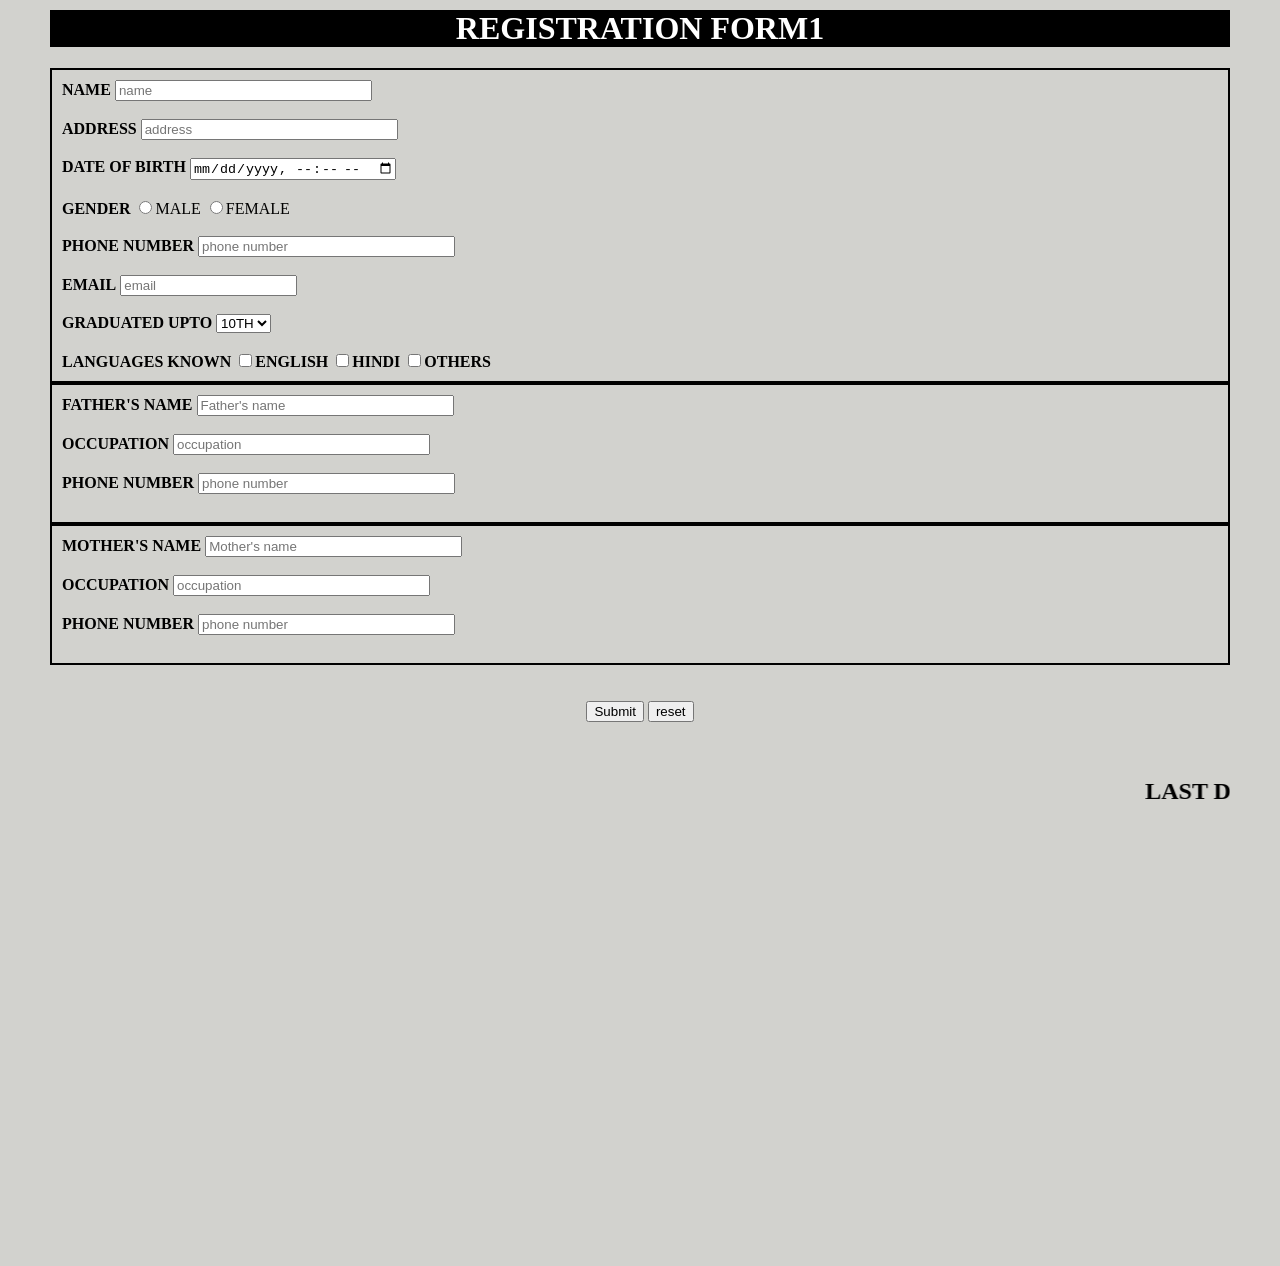
<file: index.html>
<html>
<head>
<link rel="stylesheet" href="registrationcss.css">
</head>
<body>

<h1><center>REGISTRATION FORM1</center></h1>
<div style="border:2px solid black;padding:10px;"><label><b>NAME </b></label>
<input type="text" name="username" placeholder="name" size="30" maxlength="20"><br><br>
<label><b>ADDRESS </b></label>
<input type="address" name="address" placeholder="address" size="30" maxlength="20"><br><br>
<label><b> DATE OF BIRTH </b></label>
<input type="datetime-local" id="datereturn"><br><br>
<label><b> GENDER </b>
<label style="color:black"><input type="radio" name="gender" value="male">MALE</label>
<label style="color:black"><input type="radio" name="gender" value="female">FEMALE</label><br><br>
</label>
<label><b>PHONE NUMBER </b></label>
<input type="tel" name="PHONE" placeholder="phone number" size="30" maxlength="20"><br><br>
<label><b>EMAIL</b></label>
<input type="email" name="email" placeholder="email"><br><br>
<label><b>GRADUATED UPTO
<select>
<OPTION>10TH</OPTION>
<OPTION>12TH</OPTION>
<OPTION>UG</OPTION>
<OPTION>PG</OPTION></select>
</LABEL><BR><BR>
<label>LANGUAGES KNOWN</label>
<label><input type="checkbox" name="LANG" value="ENGLISH">ENGLISH</label>
<label><input type="checkbox" name="LANG" value="HINDI">HINDI</label>
<label><input type="checkbox" name="LANG" value="OTHERS">OTHERS</label>
</div>
<div style="border:2px solid black;padding:10px"><label><b> FATHER'S NAME </b></label>
<input type="text" name="username" placeholder="Father's name" size="30" maxlength="20"><br><br>
<label><b>OCCUPATION </b></label>
<input type="text" name="username" placeholder="occupation" size="30" maxlength="20"><br><br>
<label><b>PHONE NUMBER </b></label>
<input type="tel" name="PHONE" placeholder="phone number" size="30" maxlength="20"><br><br>
</div>
<div style="border:2px solid black;padding:10px"><label><b>MOTHER'S NAME </b></label>
<input type="text" name="username" placeholder="Mother's name" size="30" maxlength="20"><br><br>
<label><b>OCCUPATION</b></label>
<input type="text" name="username" placeholder="occupation" size="30" maxlength="20"><br><br>
<label><b>PHONE NUMBER </b></label>
<input type="tel" name="PHONE" placeholder="phone number" size="30" maxlength="20"><br><br>
</div><CENTER><BR><BR>
<input type="submit">
<input type="reset" value="reset"></CENTER><BR><BR>
<marquee direction="left" height="500px">
<b><h2>LAST DAY OF SUBMITTION: 28/8/2023</h2></b>
</marquee>
</body>
</file>
<file: registrationcss.css>
h1
{
color:white;
background-color:black;
}
body
{background-color:#d2d2ce;
margin-left:50px;
margin-right:50px;
margin-top:10px;
}
</file>
